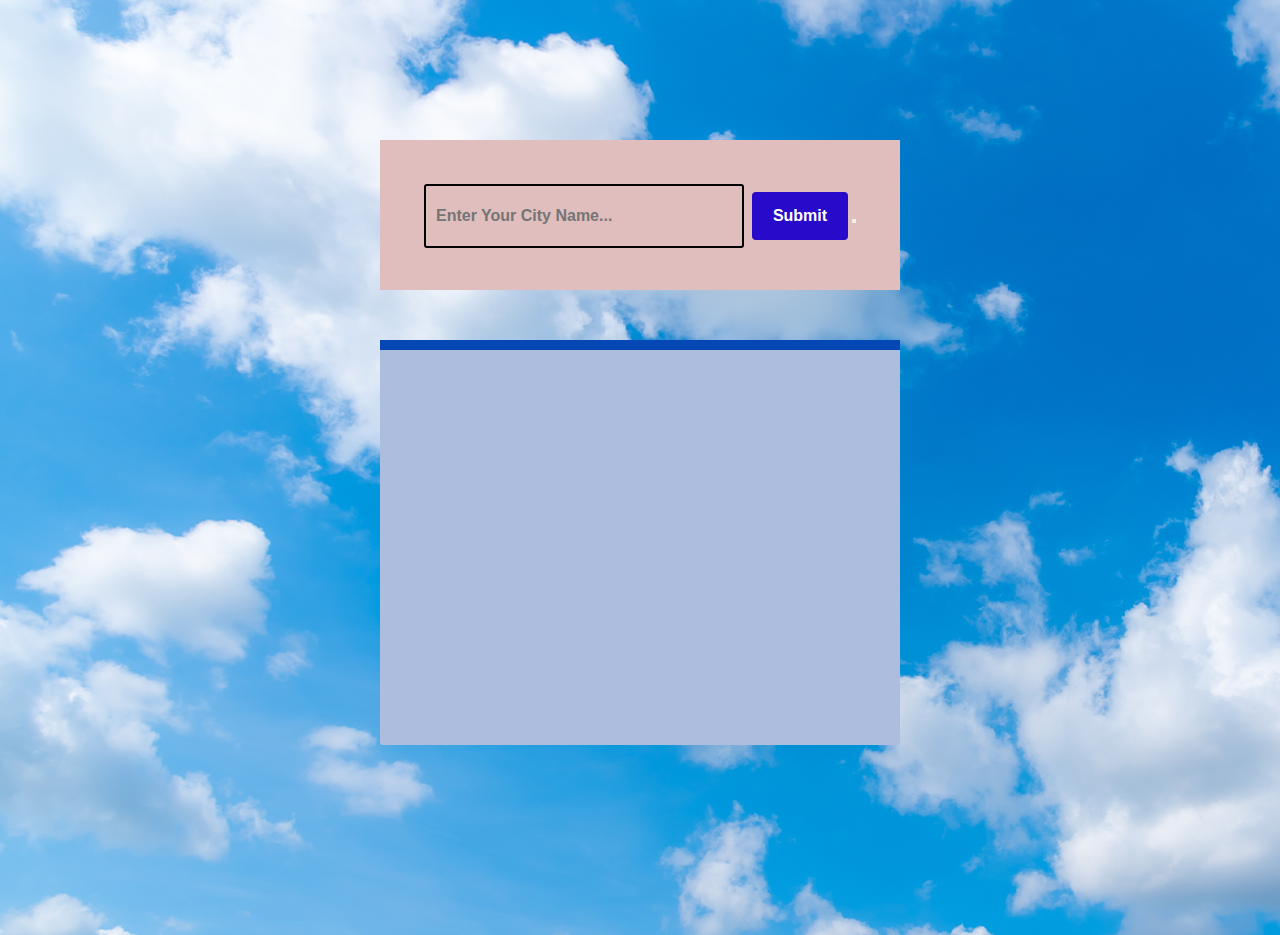
<file: weather website/index.html>
<!DOCTYPE html>
<html lang="en">

    <head>
        <link rel="stylesheet" href="index.css">
    </head>

    <body>
        <div class="container">
            <section class="main">
                <section class="inputs">
                    <input type="text" placeholder="Enter Your City Name..." id="cityinput">
                    <input type="submit" value="Submit" id="add">
                    <button placeholder="submit" id="add"></button>
                </section>

                <section class="display">
                    <div class="wrapper">
                        <h2 id="cityoutput"></h2>
                        <p id="description"></p>
                        <p id="temp"></p>
                        <p id="wind"></p>
                    </div>
                </section>
            </section>
        </div>
        <script src="index.js"></script>
    </body>

</html>
</file>
<file: weather website/index.css>
*{
    margin: 0;
    padding: 0;
    box-sizing: border-box;
}
body
{
    background-image: url('./sky1.png');'
}
.container
{
    width: 600px;
    margin: 100px auto;
    padding: 40px;
}
.inputs 
{
    padding: 2rem 0 2rem 0;
    text-align: center;
    justify-content: center;
    background: rgb(224, 190, 190);
    height: 150px;
}
.inputs input[type="text"] 
{
    height: 4rem;
    width: 20rem;
    background: #212121;
    font-weight: bold;
    font-size: 1rem;
    padding: 10px;
    border: none;
    background-color: transparent;
    border: 2px solid black;
    border-radius: 3px;
    margin-right:4px ;
}
.inputs input[type="submit"] 
{
    height: 3rem;
    width: 6rem;
    background: #270aca;
    font-weight: bold;
    color: white;
    font-size: 1rem;
    margin-top: 20px;
    border: none;
    border-radius: 4px;
}
.display 
{
    text-align: center;
    width: 520px;
    color: #16a864;
}
.wrapper 
{
    margin: 0 9rem;
    background-color: rgb(172, 189, 221);
    height: 45vh;
    margin: 50px auto;
    border-radius: 2px;
}

.wrapper h2
{
    padding: 5px 0;
    text-align: center;
    background: #0548b5;
    color: white;
}
.wrapper p
{
    margin:20px 50px;
    margin-right: 20px;
    text-align: left;
    color: #04214c;
    font-size:23px;
}
.wrapper h2 span
{
    font-size: 26px;
    color: #9beefb;
}
.wrapper p span
{
    color: #5e0df4;
    font-size: 25px;
}
</file>
